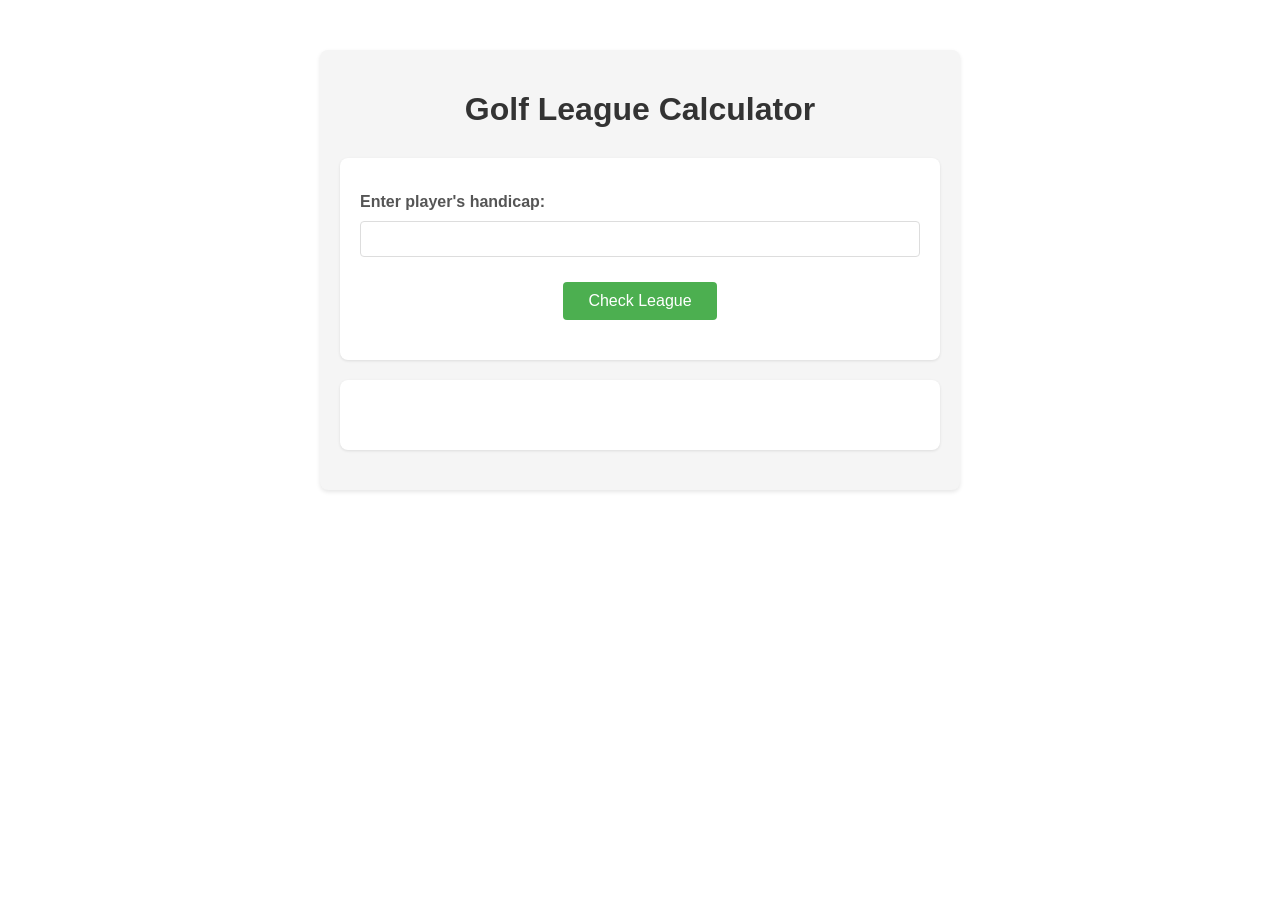
<file: Class Exercises/2 - Javascript Selection/Task 1a - Golfing Handicap/index.html>
<!DOCTYPE html>
<html lang="en">
<head>
    <meta charset="UTF-8">
    <meta name="viewport" content="width=device-width, initial-scale=1.0">
    <title>Golf League Calculator</title>
    <link rel="stylesheet" href="style.css">
</head>
<body>
    <div class="container">
        <h1>Golf League Calculator</h1>
        
        <div class="input-section">
            <label for="handicap">Enter player's handicap:</label>
            <input type="number" id="handicap">
            
            <button id="checkButton">Check League</button>
        </div>

        <div class="output-section">
            <p id="result"></p>
        </div>
    </div>

    <script src="script.js"></script>
</body>
</html>
</file>
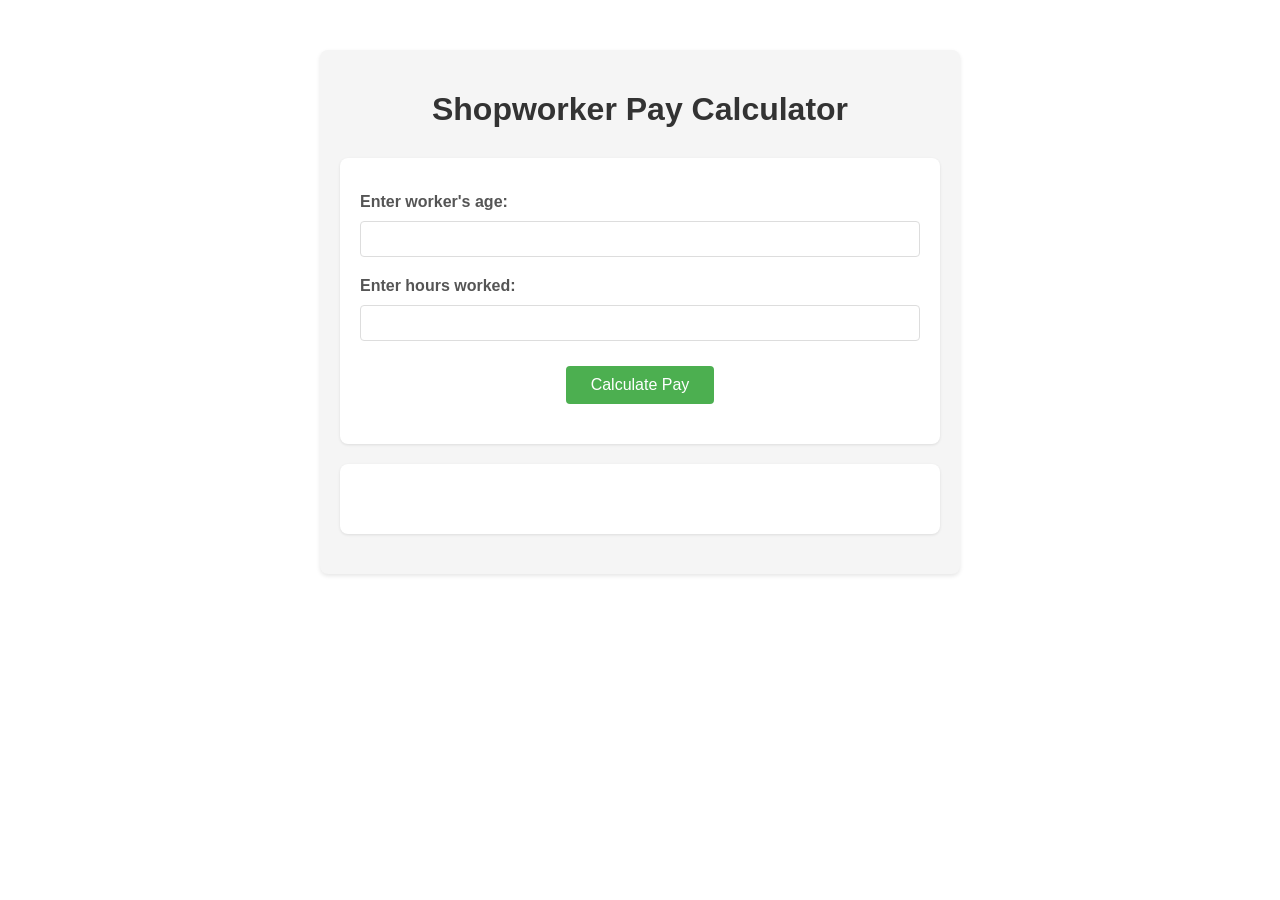
<file: Class Exercises/2 - Javascript Selection/Task 1b - Shopworker Pay/index.html>
<!DOCTYPE html>
<html lang="en">
<head>
    <meta charset="UTF-8">
    <meta name="viewport" content="width=device-width, initial-scale=1.0">
    <title>Shopworker Pay Calculator</title>
    <link rel="stylesheet" href="style.css">
</head>
<body>
    <div class="container">
        <h1>Shopworker Pay Calculator</h1>
        
        <div class="input-section">
            <label for="age">Enter worker's age:</label>
            <input type="number" id="age">
            
            <label for="hours">Enter hours worked:</label>
            <input type="number" id="hours">
            
            <button id="calculateButton">Calculate Pay</button>
        </div>

        <div class="output-section">
            <p id="result"></p>
        </div>
    </div>

    <script src="script.js"></script>
</body>
</html>
</file>
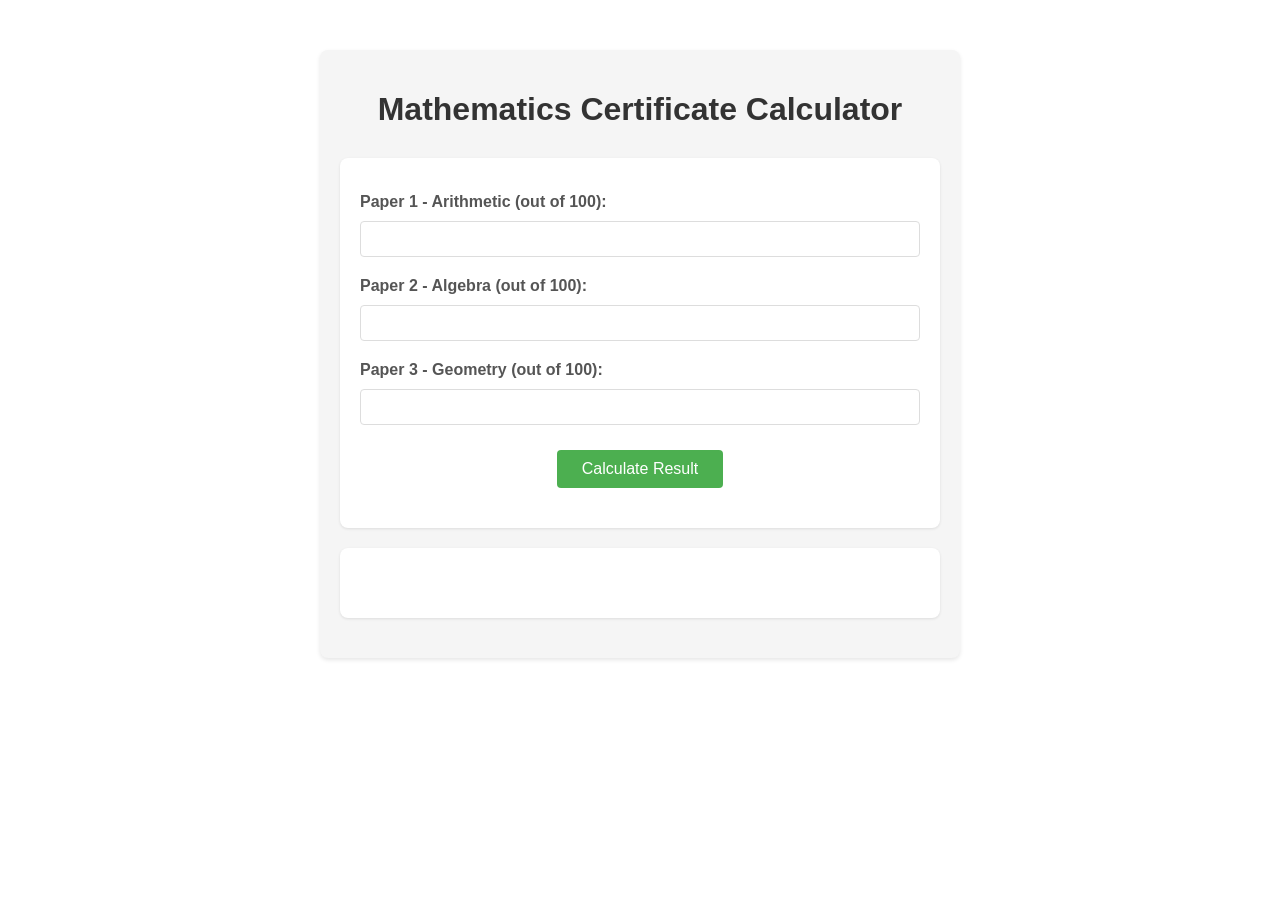
<file: Class Exercises/2 - Javascript Selection/Task 1c - Maths Papers/index.html>
<!DOCTYPE html>
<html lang="en">
<head>
    <meta charset="UTF-8">
    <meta name="viewport" content="width=device-width, initial-scale=1.0">
    <title>Mathematics Certificate Calculator</title>
    <link rel="stylesheet" href="style.css">
</head>
<body>
    <div class="container">
        <h1>Mathematics Certificate Calculator</h1>
        
        <div class="input-section">
            <label for="paper1">Paper 1 - Arithmetic (out of 100):</label>
            <input type="number" id="paper1" min="0" max="100">
            
            <label for="paper2">Paper 2 - Algebra (out of 100):</label>
            <input type="number" id="paper2" min="0" max="100">
            
            <label for="paper3">Paper 3 - Geometry (out of 100):</label>
            <input type="number" id="paper3" min="0" max="100">
            
            <button id="calculateButton">Calculate Result</button>
        </div>

        <div class="output-section">
            <p id="result"></p>
        </div>
    </div>

    <script src="script.js"></script>
</body>
</html>
</file>
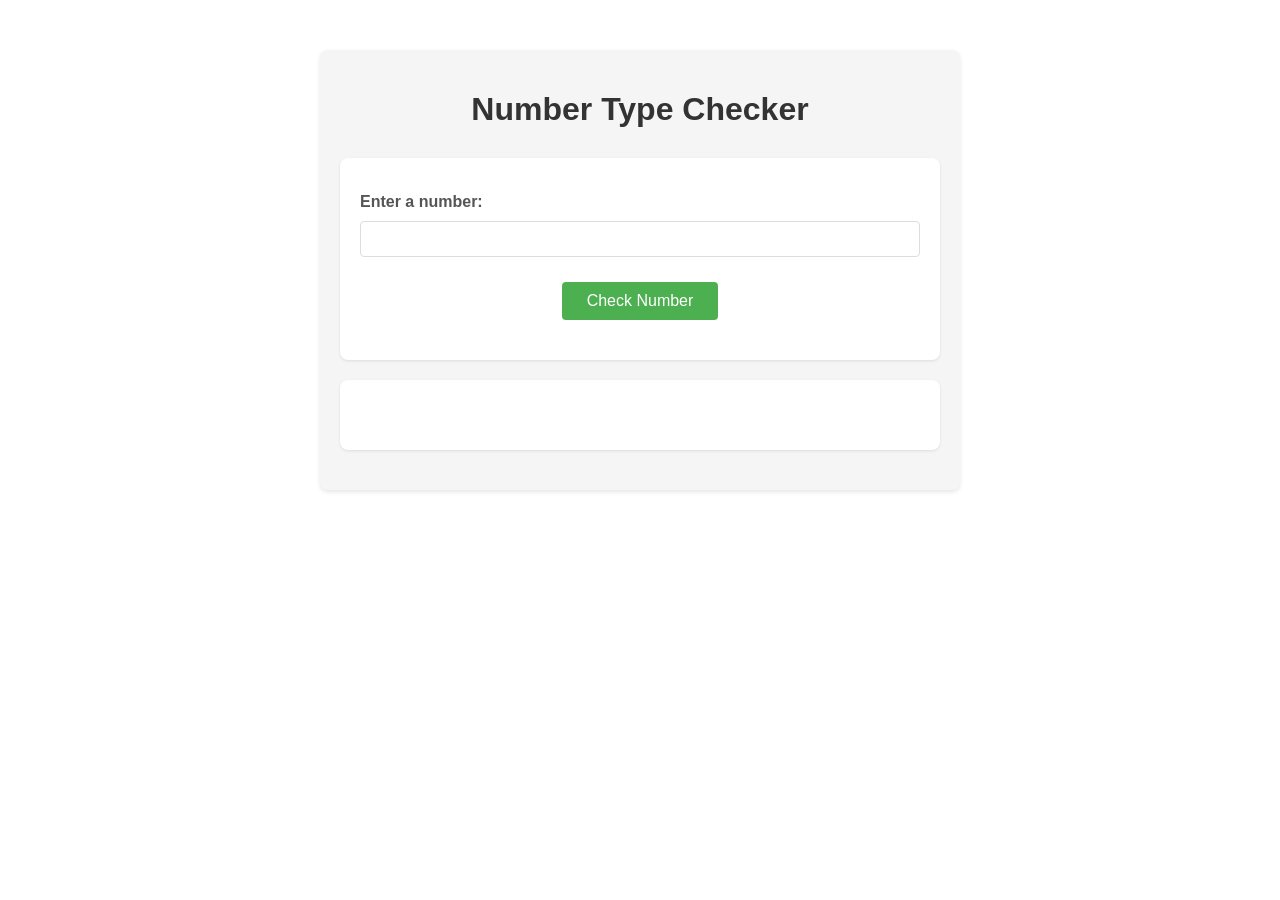
<file: Class Exercises/2 - Javascript Selection/Task 1d - Whats the Number/index.html>
<!DOCTYPE html>
<html lang="en">
<head>
    <meta charset="UTF-8">
    <meta name="viewport" content="width=device-width, initial-scale=1.0">
    <title>Number Type Checker</title>
    <link rel="stylesheet" href="style.css">
</head>
<body>
    <div class="container">
        <h1>Number Type Checker</h1>
        
        <div class="input-section">
            <label for="number">Enter a number:</label>
            <input type="number" id="number">
            
            <button id="checkButton">Check Number</button>
        </div>

        <div class="output-section">
            <p id="result"></p>
        </div>
    </div>

    <script src="script.js"></script>
</body>
</html>
</file>
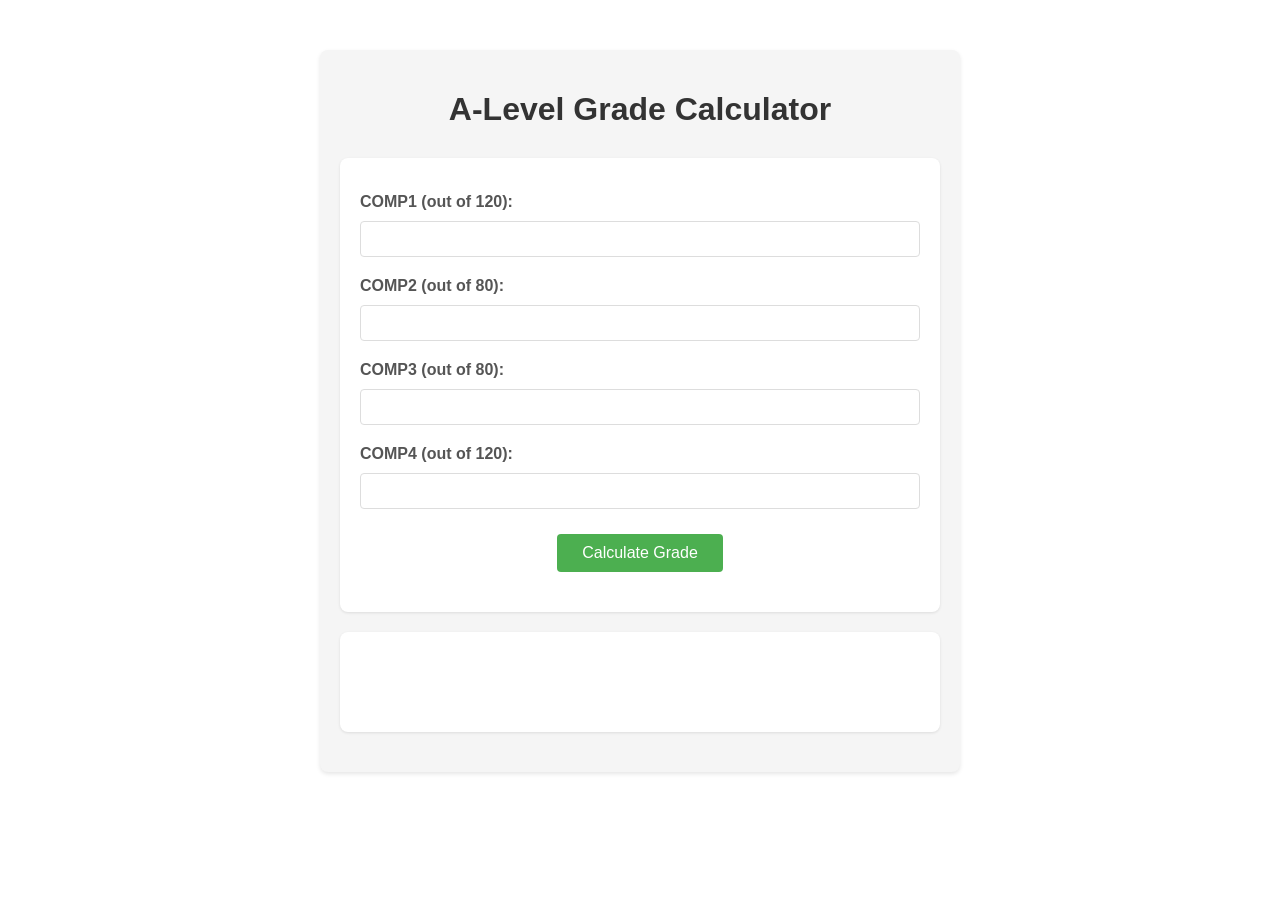
<file: Class Exercises/2 - Javascript Selection/Task 2a - A Level Grade/index.html>
<!DOCTYPE html>
<html lang="en">
<head>
    <meta charset="UTF-8">
    <meta name="viewport" content="width=device-width, initial-scale=1.0">
    <title>A-Level Grade Calculator</title>
    <link rel="stylesheet" href="style.css">
</head>
<body>
    <div class="container">
        <h1>A-Level Grade Calculator</h1>
        
        <div class="input-section">
            <label for="comp1">COMP1 (out of 120):</label>
            <input type="number" id="comp1" min="0" max="120">
            
            <label for="comp2">COMP2 (out of 80):</label>
            <input type="number" id="comp2" min="0" max="80">
            
            <label for="comp3">COMP3 (out of 80):</label>
            <input type="number" id="comp3" min="0" max="80">
            
            <label for="comp4">COMP4 (out of 120):</label>
            <input type="number" id="comp4" min="0" max="120">
            
            <button id="calculateButton">Calculate Grade</button>
        </div>

        <div class="output-section">
            <p id="result"></p>
            <p id="percentage"></p>
        </div>
    </div>

    <script src="script.js"></script>
</body>
</html>
</file>
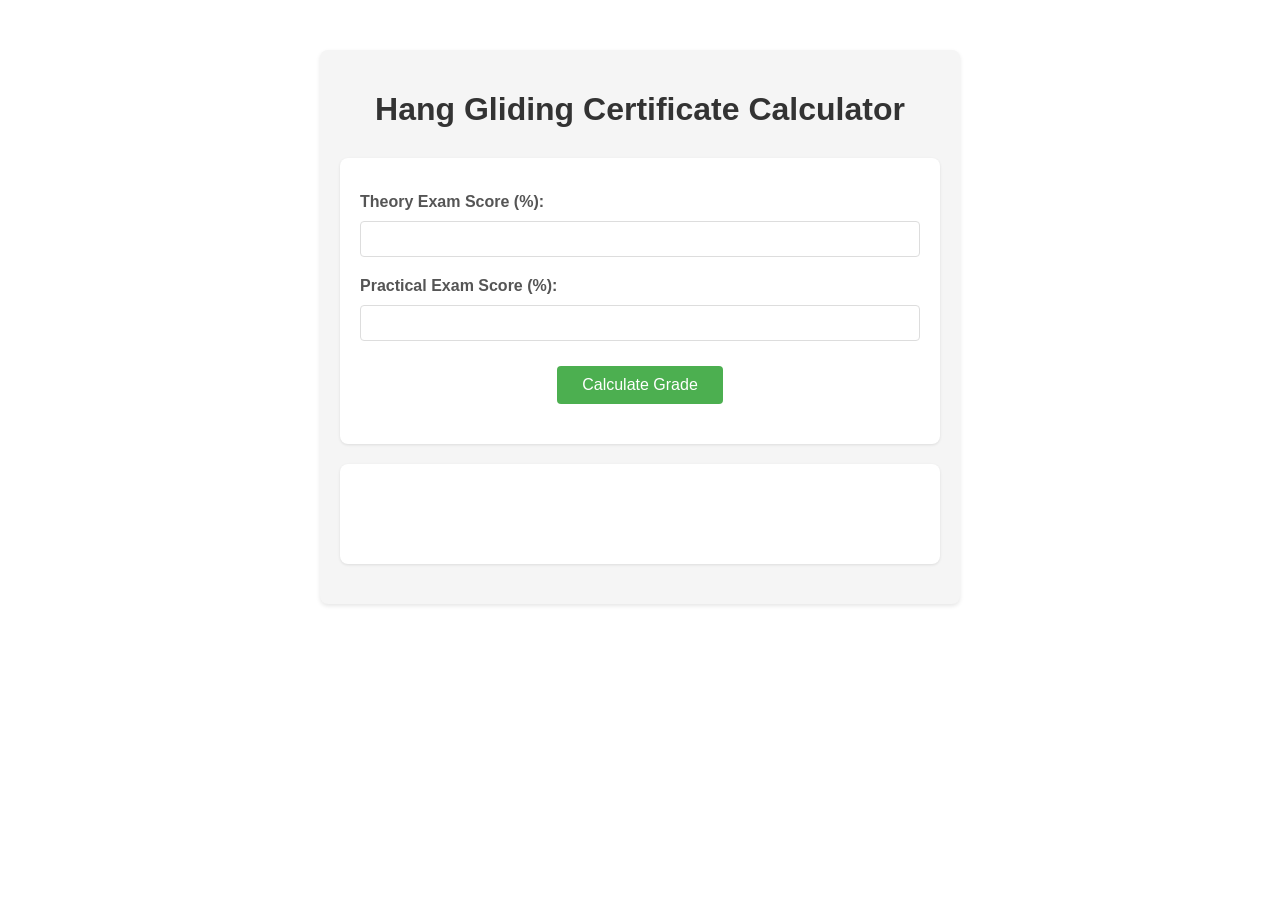
<file: Class Exercises/2 - Javascript Selection/Task 2b - Vocational Grade/index.html>
<!DOCTYPE html>
<html lang="en">
<head>
    <meta charset="UTF-8">
    <meta name="viewport" content="width=device-width, initial-scale=1.0">
    <title>Hang Gliding Certificate Calculator</title>
    <link rel="stylesheet" href="style.css">
</head>
<body>
    <div class="container">
        <h1>Hang Gliding Certificate Calculator</h1>
        
        <div class="input-section">
            <label for="theory">Theory Exam Score (%):</label>
            <input type="number" id="theory" min="0" max="100">
            
            <label for="practical">Practical Exam Score (%):</label>
            <input type="number" id="practical" min="0" max="100">
            
            <button id="calculateButton">Calculate Grade</button>
        </div>

        <div class="output-section">
            <p id="result"></p>
            <p id="average"></p>
        </div>
    </div>

    <script src="script.js"></script>
</body>
</html>
</file>
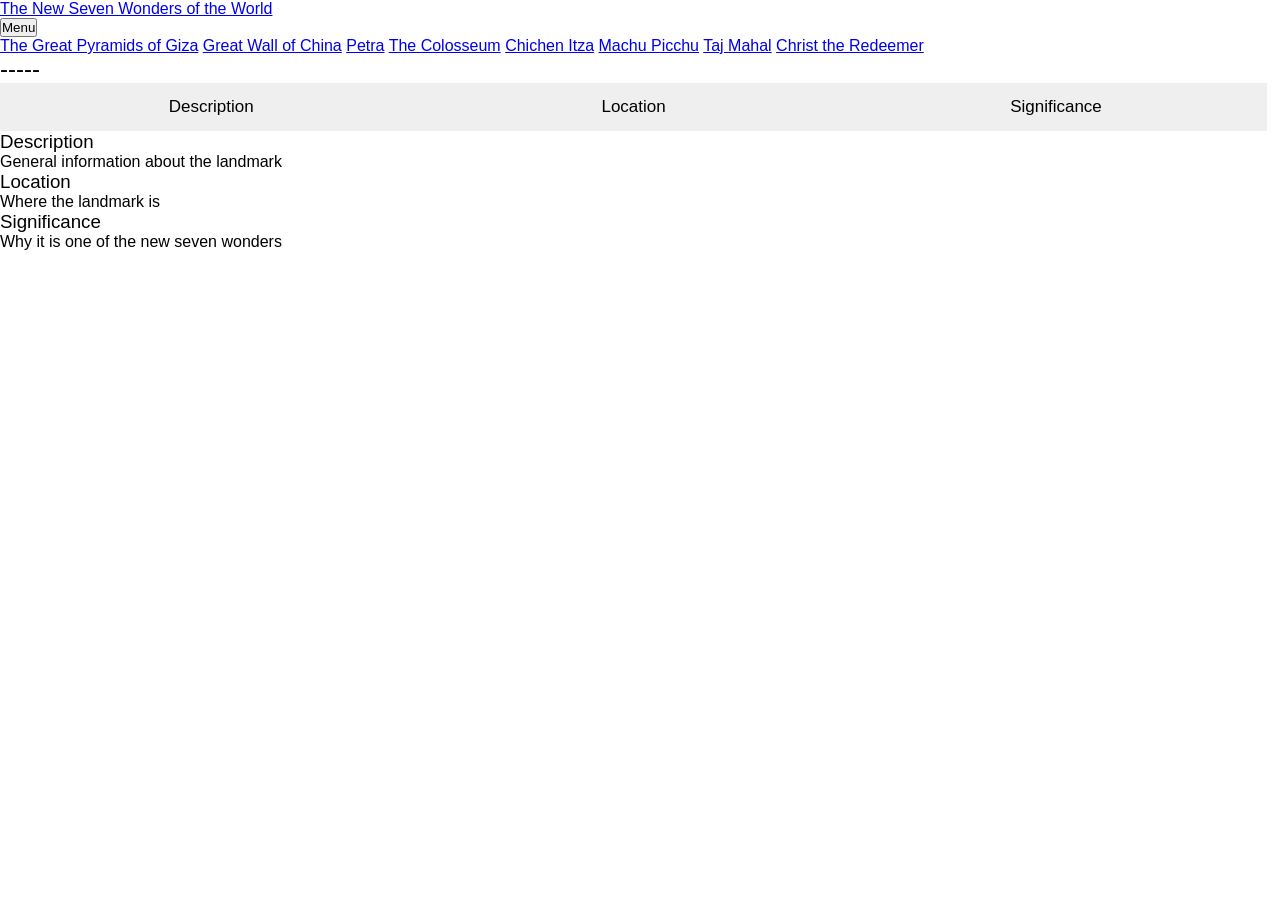
<file: Seven_wonders/template.html>
<!DOCTYPE html>
  <head>
    <meta charset="UTF-8" />
    <meta name="viewport" content="width=device-width" />
    <link rel="stylesheet" href="template.css">
    <link rel="preconnect" href="https://fonts.googleapis.com">
<link rel="preconnect" href="https://fonts.gstatic.com" crossorigin>
<link href="https://fonts.googleapis.com/css2?family=Bitcount+Prop+Double+Ink:wght@100..900&display=swap" rel="stylesheet">
    <title>-----</title>
  </head>

   <header id="nav">
    <a id="title" href="index.html">The New Seven Wonders of the World</a>

    <div class="dropdown">
      <button class="menu-button">Menu</button>

      <div class="dropdown-content">
        <a href="pyramids.html">The Great Pyramids of Giza</a>
        <a href="china.html">Great Wall of China</a>
        <a href="petra.html">Petra</a>
        <a href="colosseum.html">The Colosseum</a>
        <a href="chichen.html">Chichen Itza</a>
        <a href="machu.html">Machu Picchu</a>
        <a href="taj.html">Taj Mahal</a>
        <a href="christ.html">Christ the Redeemer</a>
    </div>

    </div>
  </header>

  <body>
    <h2 class="title">-----</h2>
    <button class="tablink" onclick="openPage('Description', this)" id="defaultOpen">Description</button>
<button class="tablink" onclick="openPage('Location', this)">Location</button>
<button class="tablink" onclick="openPage('Significance', this)">Significance</button>

<div id="Description" class="tabcontent">
	<h3>Description</h3>
	<p>General information about the landmark</p>
</div>

<div id="Location" class="tabcontent">
	<h3>Location</h3>
	<p>Where the landmark is</p>
</div>

<div id="Significance" class="tabcontent">
	<h3>Significance</h3>
	<p>Why it is one of the new seven wonders</p>
</div>

  </body>

</html>
</file>
<file: Class Exercises/2 - Javascript Selection/Task 1a - Golfing Handicap/style.css>
.container {
    max-width: 600px;
    margin: 50px auto;
    padding: 20px;
    text-align: center;
    font-family: Arial, sans-serif;
    background-color: #f5f5f5;
    border-radius: 8px;
    box-shadow: 0 2px 4px rgba(0, 0, 0, 0.1);
}

h1 {
    color: #333;
    margin-bottom: 30px;
}

.input-section {
    margin: 20px 0;
    padding: 20px;
    background-color: white;
    border-radius: 8px;
    box-shadow: 0 1px 3px rgba(0, 0, 0, 0.1);
}

label {
    display: block;
    margin: 15px 0 5px;
    color: #555;
    font-weight: bold;
    text-align: left;
}

input {
    width: 100%;
    padding: 8px;
    margin: 5px 0;
    border: 1px solid #ddd;
    border-radius: 4px;
    box-sizing: border-box;
    font-size: 16px;
}

input:focus {
    outline: none;
    border-color: #4CAF50;
    box-shadow: 0 0 5px rgba(76, 175, 80, 0.2);
}

button {
    margin: 20px 0;
    padding: 10px 25px;
    background-color: #4CAF50;
    color: white;
    border: none;
    border-radius: 4px;
    cursor: pointer;
    font-size: 16px;
    transition: background-color 0.3s;
}

button:hover {
    background-color: #45a049;
}

.output-section {
    margin: 20px 0;
    padding: 15px;
    background-color: white;
    border-radius: 8px;
    box-shadow: 0 1px 3px rgba(0, 0, 0, 0.1);
}

#result, #percentage, #average {
    margin: 10px 0;
    padding: 10px;
    font-size: 18px;
    color: #333;
}

/* Add some responsive design */
@media (max-width: 650px) {
    .container {
        margin: 20px;
        padding: 15px;
    }
    
    input {
        font-size: 14px;
    }
    
    button {
        width: 100%;
    }
}
</file>
<file: Class Exercises/2 - Javascript Selection/Task 1b - Shopworker Pay/style.css>
.container {
    max-width: 600px;
    margin: 50px auto;
    padding: 20px;
    text-align: center;
    font-family: Arial, sans-serif;
    background-color: #f5f5f5;
    border-radius: 8px;
    box-shadow: 0 2px 4px rgba(0, 0, 0, 0.1);
}

h1 {
    color: #333;
    margin-bottom: 30px;
}

.input-section {
    margin: 20px 0;
    padding: 20px;
    background-color: white;
    border-radius: 8px;
    box-shadow: 0 1px 3px rgba(0, 0, 0, 0.1);
}

label {
    display: block;
    margin: 15px 0 5px;
    color: #555;
    font-weight: bold;
    text-align: left;
}

input {
    width: 100%;
    padding: 8px;
    margin: 5px 0;
    border: 1px solid #ddd;
    border-radius: 4px;
    box-sizing: border-box;
    font-size: 16px;
}

input:focus {
    outline: none;
    border-color: #4CAF50;
    box-shadow: 0 0 5px rgba(76, 175, 80, 0.2);
}

button {
    margin: 20px 0;
    padding: 10px 25px;
    background-color: #4CAF50;
    color: white;
    border: none;
    border-radius: 4px;
    cursor: pointer;
    font-size: 16px;
    transition: background-color 0.3s;
}

button:hover {
    background-color: #45a049;
}

.output-section {
    margin: 20px 0;
    padding: 15px;
    background-color: white;
    border-radius: 8px;
    box-shadow: 0 1px 3px rgba(0, 0, 0, 0.1);
}

#result, #percentage, #average {
    margin: 10px 0;
    padding: 10px;
    font-size: 18px;
    color: #333;
}

/* Add some responsive design */
@media (max-width: 650px) {
    .container {
        margin: 20px;
        padding: 15px;
    }
    
    input {
        font-size: 14px;
    }
    
    button {
        width: 100%;
    }
}
</file>
<file: Class Exercises/2 - Javascript Selection/Task 1c - Maths Papers/style.css>
.container {
    max-width: 600px;
    margin: 50px auto;
    padding: 20px;
    text-align: center;
    font-family: Arial, sans-serif;
    background-color: #f5f5f5;
    border-radius: 8px;
    box-shadow: 0 2px 4px rgba(0, 0, 0, 0.1);
}

h1 {
    color: #333;
    margin-bottom: 30px;
}

.input-section {
    margin: 20px 0;
    padding: 20px;
    background-color: white;
    border-radius: 8px;
    box-shadow: 0 1px 3px rgba(0, 0, 0, 0.1);
}

label {
    display: block;
    margin: 15px 0 5px;
    color: #555;
    font-weight: bold;
    text-align: left;
}

input {
    width: 100%;
    padding: 8px;
    margin: 5px 0;
    border: 1px solid #ddd;
    border-radius: 4px;
    box-sizing: border-box;
    font-size: 16px;
}

input:focus {
    outline: none;
    border-color: #4CAF50;
    box-shadow: 0 0 5px rgba(76, 175, 80, 0.2);
}

button {
    margin: 20px 0;
    padding: 10px 25px;
    background-color: #4CAF50;
    color: white;
    border: none;
    border-radius: 4px;
    cursor: pointer;
    font-size: 16px;
    transition: background-color 0.3s;
}

button:hover {
    background-color: #45a049;
}

.output-section {
    margin: 20px 0;
    padding: 15px;
    background-color: white;
    border-radius: 8px;
    box-shadow: 0 1px 3px rgba(0, 0, 0, 0.1);
}

#result, #percentage, #average {
    margin: 10px 0;
    padding: 10px;
    font-size: 18px;
    color: #333;
}

/* Add some responsive design */
@media (max-width: 650px) {
    .container {
        margin: 20px;
        padding: 15px;
    }
    
    input {
        font-size: 14px;
    }
    
    button {
        width: 100%;
    }
}
</file>
<file: Class Exercises/2 - Javascript Selection/Task 1d - Whats the Number/style.css>
.container {
    max-width: 600px;
    margin: 50px auto;
    padding: 20px;
    text-align: center;
    font-family: Arial, sans-serif;
    background-color: #f5f5f5;
    border-radius: 8px;
    box-shadow: 0 2px 4px rgba(0, 0, 0, 0.1);
}

h1 {
    color: #333;
    margin-bottom: 30px;
}

.input-section {
    margin: 20px 0;
    padding: 20px;
    background-color: white;
    border-radius: 8px;
    box-shadow: 0 1px 3px rgba(0, 0, 0, 0.1);
}

label {
    display: block;
    margin: 15px 0 5px;
    color: #555;
    font-weight: bold;
    text-align: left;
}

input {
    width: 100%;
    padding: 8px;
    margin: 5px 0;
    border: 1px solid #ddd;
    border-radius: 4px;
    box-sizing: border-box;
    font-size: 16px;
}

input:focus {
    outline: none;
    border-color: #4CAF50;
    box-shadow: 0 0 5px rgba(76, 175, 80, 0.2);
}

button {
    margin: 20px 0;
    padding: 10px 25px;
    background-color: #4CAF50;
    color: white;
    border: none;
    border-radius: 4px;
    cursor: pointer;
    font-size: 16px;
    transition: background-color 0.3s;
}

button:hover {
    background-color: #45a049;
}

.output-section {
    margin: 20px 0;
    padding: 15px;
    background-color: white;
    border-radius: 8px;
    box-shadow: 0 1px 3px rgba(0, 0, 0, 0.1);
}

#result, #percentage, #average {
    margin: 10px 0;
    padding: 10px;
    font-size: 18px;
    color: #333;
}

/* Add some responsive design */
@media (max-width: 650px) {
    .container {
        margin: 20px;
        padding: 15px;
    }
    
    input {
        font-size: 14px;
    }
    
    button {
        width: 100%;
    }
}
</file>
<file: Class Exercises/2 - Javascript Selection/Task 2a - A Level Grade/style.css>
.container {
    max-width: 600px;
    margin: 50px auto;
    padding: 20px;
    text-align: center;
    font-family: Arial, sans-serif;
    background-color: #f5f5f5;
    border-radius: 8px;
    box-shadow: 0 2px 4px rgba(0, 0, 0, 0.1);
}

h1 {
    color: #333;
    margin-bottom: 30px;
}

.input-section {
    margin: 20px 0;
    padding: 20px;
    background-color: white;
    border-radius: 8px;
    box-shadow: 0 1px 3px rgba(0, 0, 0, 0.1);
}

label {
    display: block;
    margin: 15px 0 5px;
    color: #555;
    font-weight: bold;
    text-align: left;
}

input {
    width: 100%;
    padding: 8px;
    margin: 5px 0;
    border: 1px solid #ddd;
    border-radius: 4px;
    box-sizing: border-box;
    font-size: 16px;
}

input:focus {
    outline: none;
    border-color: #4CAF50;
    box-shadow: 0 0 5px rgba(76, 175, 80, 0.2);
}

button {
    margin: 20px 0;
    padding: 10px 25px;
    background-color: #4CAF50;
    color: white;
    border: none;
    border-radius: 4px;
    cursor: pointer;
    font-size: 16px;
    transition: background-color 0.3s;
}

button:hover {
    background-color: #45a049;
}

.output-section {
    margin: 20px 0;
    padding: 15px;
    background-color: white;
    border-radius: 8px;
    box-shadow: 0 1px 3px rgba(0, 0, 0, 0.1);
}

#result, #percentage, #average {
    margin: 10px 0;
    padding: 10px;
    font-size: 18px;
    color: #333;
}

/* Add some responsive design */
@media (max-width: 650px) {
    .container {
        margin: 20px;
        padding: 15px;
    }
    
    input {
        font-size: 14px;
    }
    
    button {
        width: 100%;
    }
}
</file>
<file: Class Exercises/2 - Javascript Selection/Task 2b - Vocational Grade/style.css>
.container {
    max-width: 600px;
    margin: 50px auto;
    padding: 20px;
    text-align: center;
    font-family: Arial, sans-serif;
    background-color: #f5f5f5;
    border-radius: 8px;
    box-shadow: 0 2px 4px rgba(0, 0, 0, 0.1);
}

h1 {
    color: #333;
    margin-bottom: 30px;
}

.input-section {
    margin: 20px 0;
    padding: 20px;
    background-color: white;
    border-radius: 8px;
    box-shadow: 0 1px 3px rgba(0, 0, 0, 0.1);
}

label {
    display: block;
    margin: 15px 0 5px;
    color: #555;
    font-weight: bold;
    text-align: left;
}

input {
    width: 100%;
    padding: 8px;
    margin: 5px 0;
    border: 1px solid #ddd;
    border-radius: 4px;
    box-sizing: border-box;
    font-size: 16px;
}

input:focus {
    outline: none;
    border-color: #4CAF50;
    box-shadow: 0 0 5px rgba(76, 175, 80, 0.2);
}

button {
    margin: 20px 0;
    padding: 10px 25px;
    background-color: #4CAF50;
    color: white;
    border: none;
    border-radius: 4px;
    cursor: pointer;
    font-size: 16px;
    transition: background-color 0.3s;
}

button:hover {
    background-color: #45a049;
}

.output-section {
    margin: 20px 0;
    padding: 15px;
    background-color: white;
    border-radius: 8px;
    box-shadow: 0 1px 3px rgba(0, 0, 0, 0.1);
}

#result, #percentage, #average {
    margin: 10px 0;
    padding: 10px;
    font-size: 18px;
    color: #333;
}

/* Add some responsive design */
@media (max-width: 650px) {
    .container {
        margin: 20px;
        padding: 15px;
    }
    
    input {
        font-size: 14px;
    }
    
    button {
        width: 100%;
    }
}
</file>
<file: Seven_wonders/template.css>
/*setup*/
*  {
  font-family: "Montserrat", sans-serif;
  font-optical-sizing: auto;
  font-weight: 400;
  font-color: 
}

* {
  margin: 0;
  padding: 0;
}


/* full page tab */
body, html {
   height: 100%;
   margin: 0;
}


/* style tab links */
.tablink {
   background-color: background-color: #f5edfa;
   colour: black;
   float: left;
   border: none;
   outline: none;
   cursor: pointer;
   padding: 14px 16px;
   font-size: 17px;
   width: 33%;
}

.tablink:hover {
   background-color: #ddd;
}
</file>
